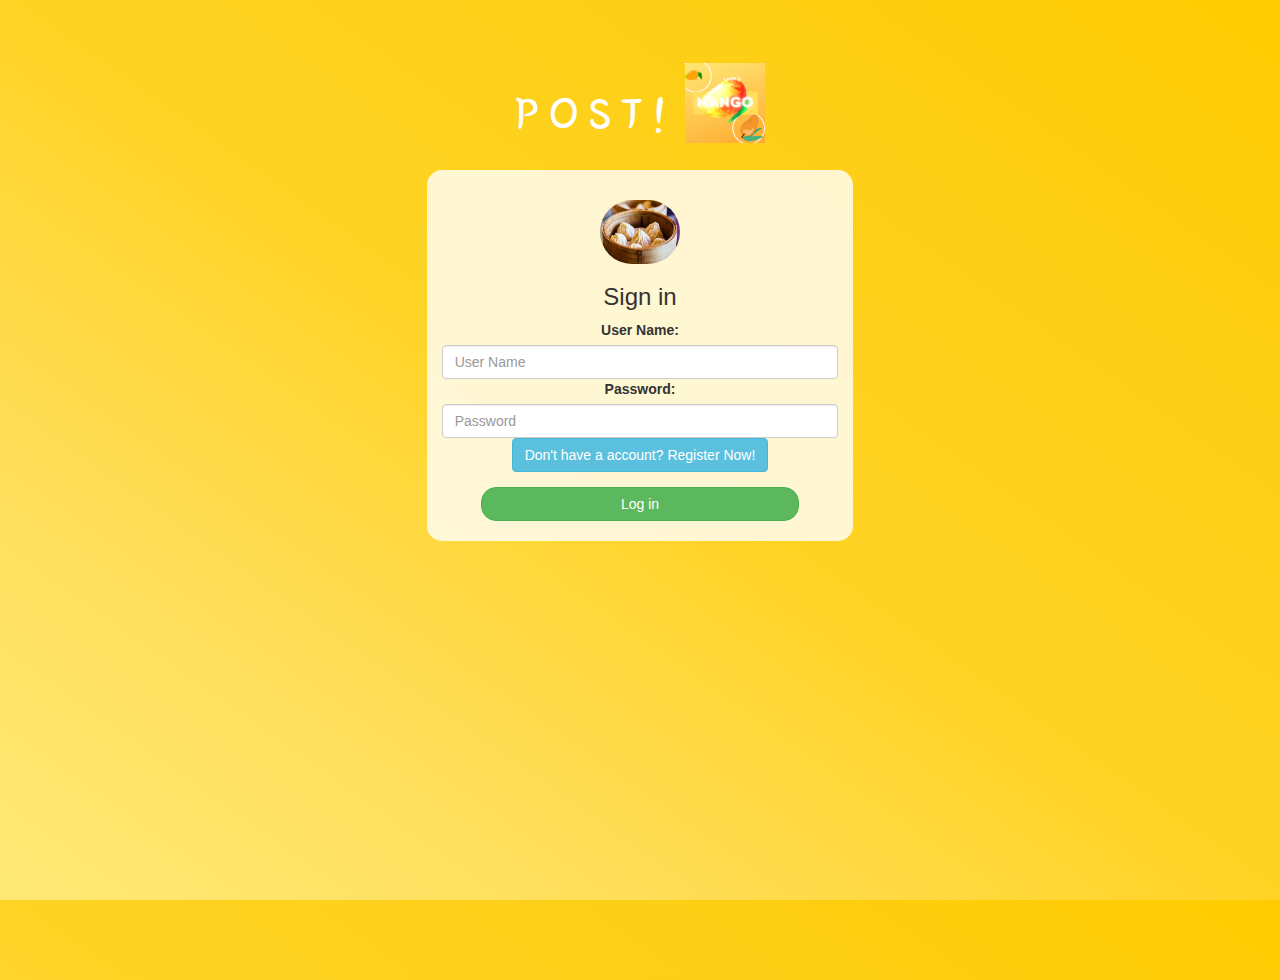
<file: index.html>
<!DOCTYPE html>
<html>
<head>
	<title>POST! log in</title>
<link href="https://fonts.googleapis.com/css?family=Yeon+Sung&display=swap" rel="stylesheet"><meta name="viewport" content="width=device-width, initial-scale=1">

<link rel="stylesheet" href="https://maxcdn.bootstrapcdn.com/bootstrap/3.4.0/css/bootstrap.min.css">
<script src="https://ajax.googleapis.com/ajax/libs/jquery/3.4.1/jquery.min.js"></script>
<script src="https://maxcdn.bootstrapcdn.com/bootstrap/3.4.0/js/bootstrap.min.js"></script>

<link rel="stylesheet" type="text/css" href="kwitter.css">
<script src="kwitter.js"></script>
</head>
<body>
<center>
	<h1 class="header">	
		POST!	<sup>
	<img src="Mango.png">
	</sup>
</h1>
	<div class="col-lg-4 col-md-6 col-sm-6 col-xs-11 login_div">
	<img src="Dumplings.jfif" class="logo">
		<h3 >Sign in</h3>
		<div class="form-group">
		  <label >User Name:</label>
          <input type="text" id="user_name" class="form-control" placeholder="User Name">
		  <label >Password:</label>
		  <input type="text" id="Password" class="form-control" placeholder="Password">
		  <button id="register_button" class="btn btn-info" onclick="addUser1()">Don't have a account? Register Now!</button>
		</div>
		<button id="login_button" class="btn btn-success" onclick="addUser()">Log in</button>
		<br><br>
	</div>
</center>
</body>
</html>
</file>
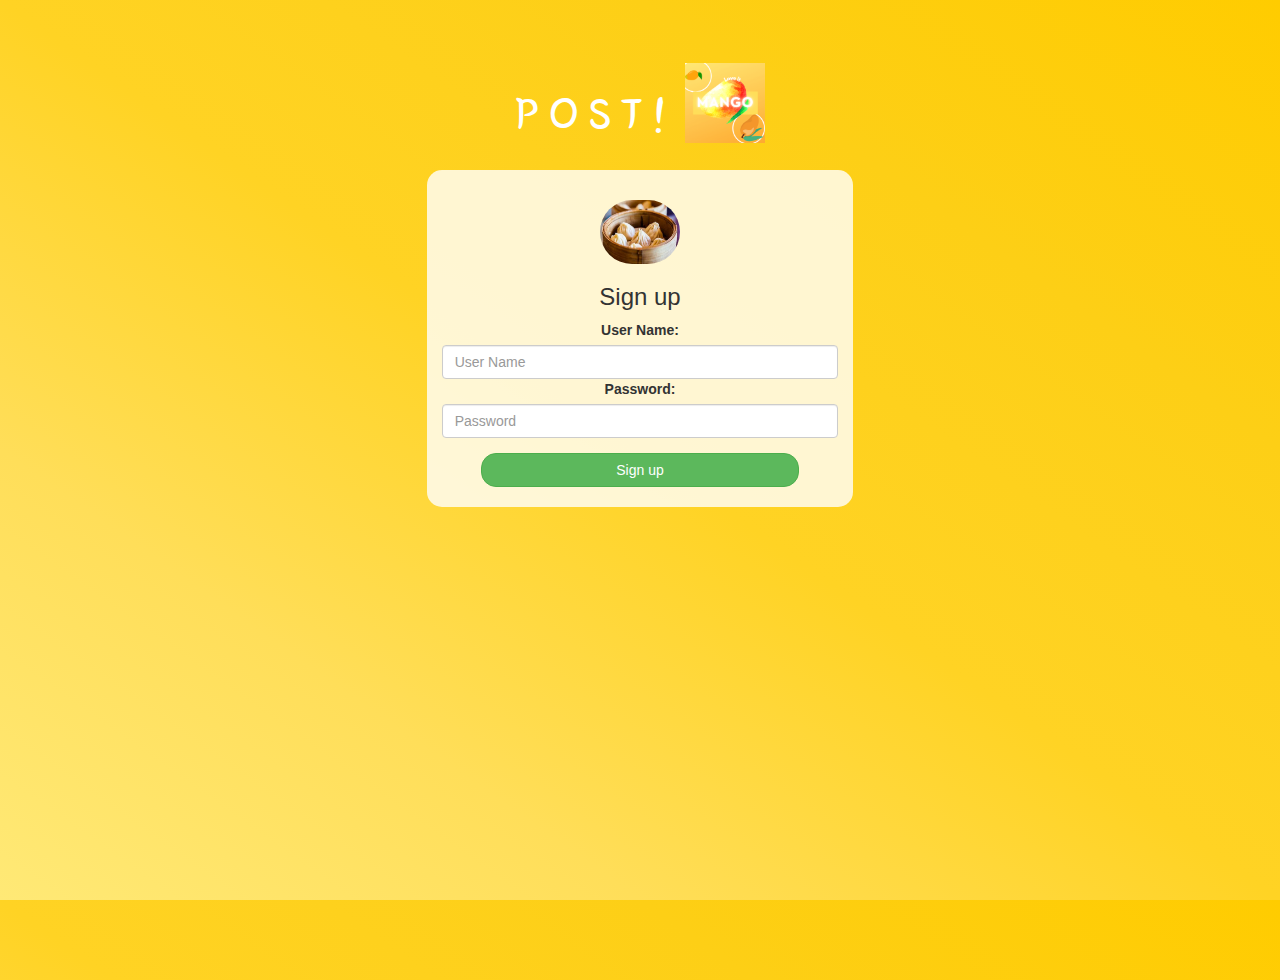
<file: sign_up.html>
<!DOCTYPE html>
<html>
<head>
	<title>POST! Sign up</title>
<link href="https://fonts.googleapis.com/css?family=Yeon+Sung&display=swap" rel="stylesheet"><meta name="viewport" content="width=device-width, initial-scale=1">

<link rel="stylesheet" href="https://maxcdn.bootstrapcdn.com/bootstrap/3.4.0/css/bootstrap.min.css">
<script src="https://ajax.googleapis.com/ajax/libs/jquery/3.4.1/jquery.min.js"></script>
<script src="https://maxcdn.bootstrapcdn.com/bootstrap/3.4.0/js/bootstrap.min.js"></script>

<link rel="stylesheet" type="text/css" href="kwitter.css">
<script src="kwitter.js"></script>
</head>
<body>
<center>
	<h1 class="header">	
		POST!	<sup>
	<img src="Mango.png">
	</sup>
</h1>
	<div class="col-lg-4 col-md-6 col-sm-6 col-xs-11 login_div">
	<img src="Dumplings.jfif" class="logo">
		<h3 >Sign up</h3>
		<div class="form-group">
		  <label >User Name:</label>
          <input type="text" id="user_name" class="form-control" placeholder="User Name">
		  <label >Password:</label>
		  <input type="text" id="Password" class="form-control" placeholder="Password">
		</div>
		<button id="login_button" class="btn btn-success" onclick="addUser()">Sign up</button>
		<br><br>
	</div>
</center>
</body>
</html>
</file>
<file: kwitter.css>
html, body
{
  height: 100%;
  margin: 0;
}

body
{
background-image: linear-gradient(to right top, #FFE976, #FFDE59, #ffd324,#fdcf16, #ffcc00);
}

.header
{
	color: white;font-family: 'Yeon Sung';font-size: 45px;letter-spacing: 10px;margin-top: 80px;
}
.header img
{
	width: 80px;margin-left: -15px;
}

.login_div
{
	background: rgba(255,255,255,0.8);float: none;border-radius: 15px;
}

.logo
{
	width: 80px;margin-top: 30px;border-radius: 40px;
}

#login_button
{
	width: 80%;border-radius: 15px;
}

.room_name
{
	cursor: pointer;
	font-size: 20px;
}


#logout
{
	font-size: 20px; float: right;
}


#output
{
	padding: 10px; width:80%;background: rgba(255,255,255,0.8);border-radius: 15px;
}

.input_div_room_page
{
	width: 80%;
}

.input_div label
{
	color: white;font-size: 20px;
}


.input_div_message_page
{
	position: fixed;bottom: 0px;width: 100%;background: rgba(255,255,255,0.8);
}
.input_div_message_page label
{
	color: black;
}
.input_div_message_page #msg
{
	width: 80%;
}
.input_div_message_page button
{
	margin-top: 15px;
	width: 50%; 
}
.color_white
{
	color: white
}

.user_tick
{
	width:20px;
}
.message_h4
{
	padding-left:5px;color:grey;
}
</file>
